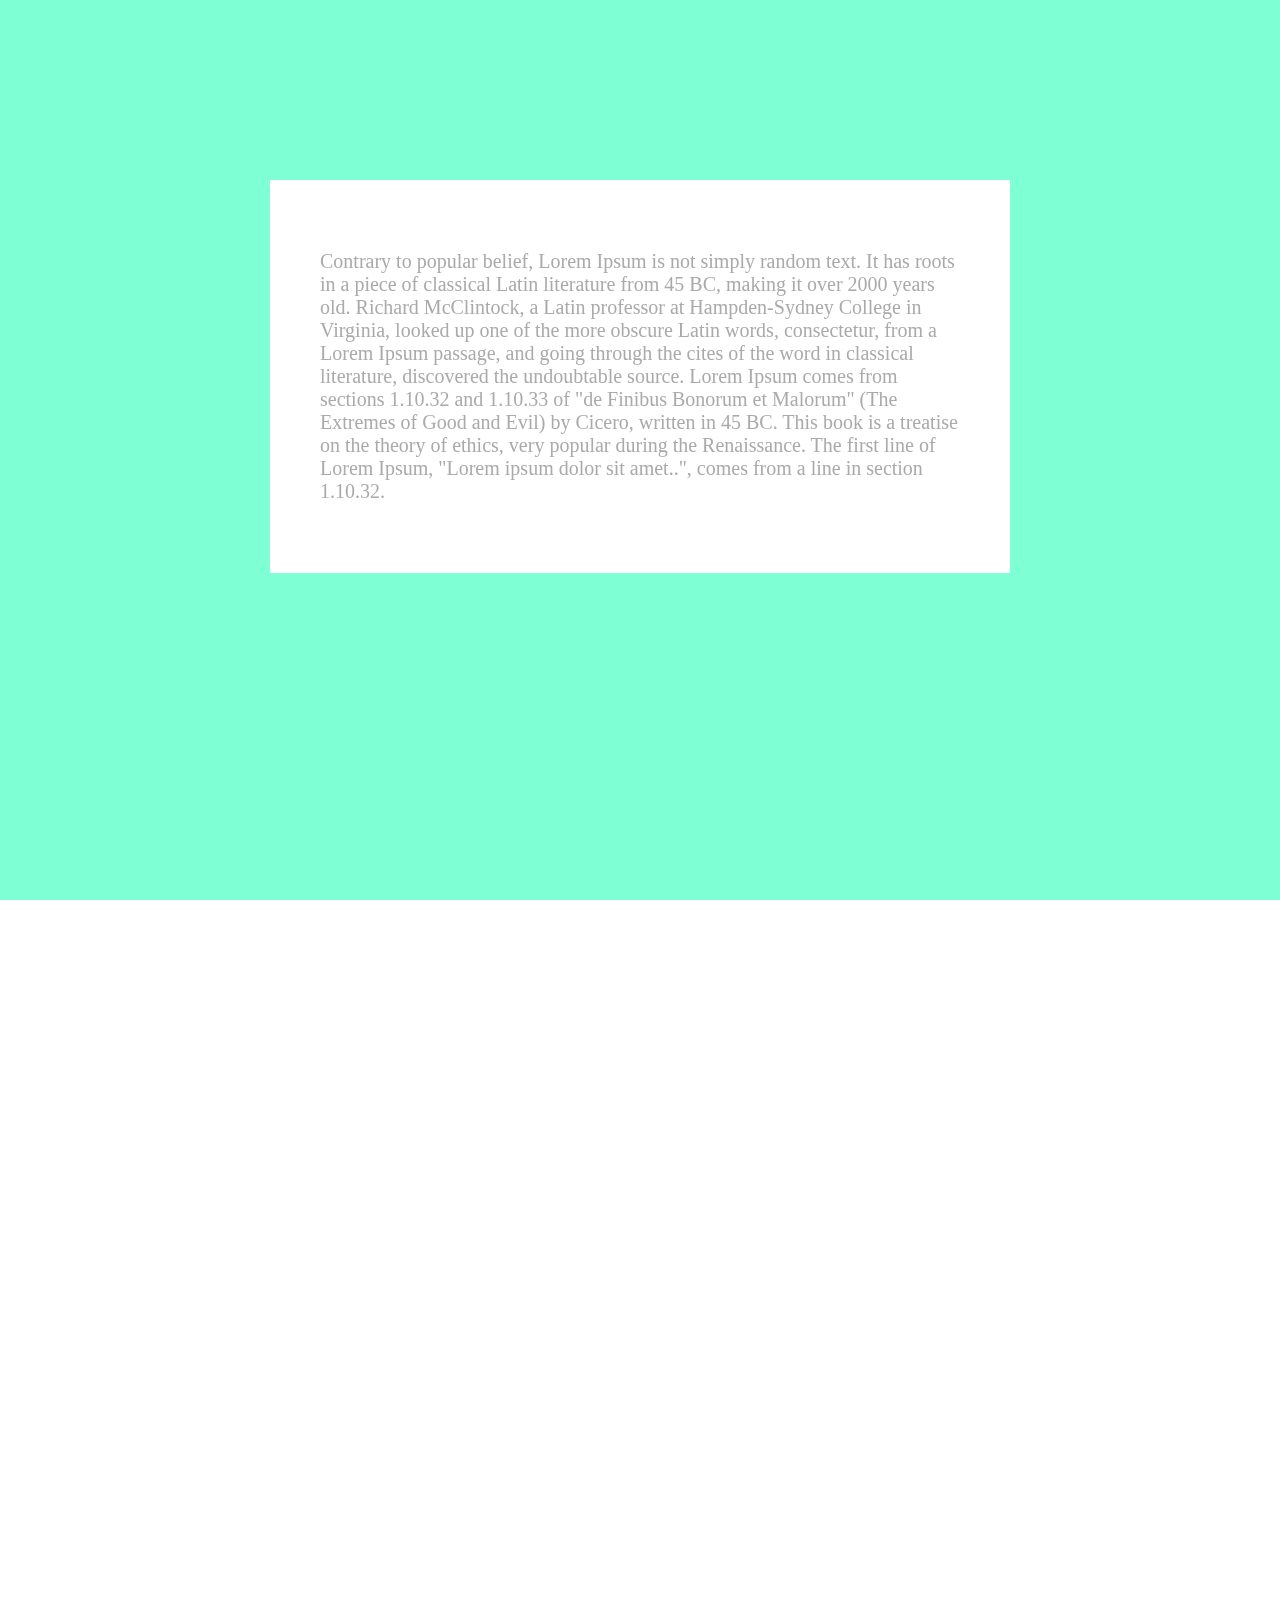
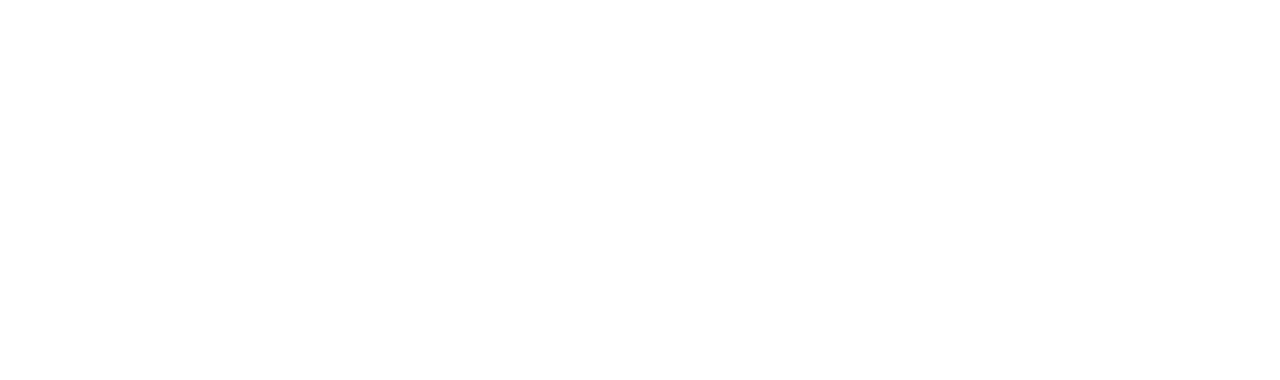
<file: test.html>
<!DOCTYPE html>
<html>
<head>
<style>
    html{
        overflow: hidden;
    }
    body{
        margin: 0;
        font-size: 20px;
        color: #aaaaaa;
        height: 100vh;
        perspective: 1px;
        transform-style: preserve-3d;
        overflow-x: hidden;
        overflow-y: auto;
    }
    .parallax-wrapper{
        width: 100vw;
        height: 100vh;
        padding-top: 20vh;
        box-sizing: border-box;
        transform-style: preserve-3d;

    }
    .parallax-wrapper::before{
        content: "";
        width: 100vw;
        height: 100vh;
        position: absolute;
        top: 0;
        left: 0;
        background-color: aquamarine;
        z-index: -1;
        transform: translateZ(-1px) scale(2);
    }
    .regular-wrapper{
        width: 100vw;
        height: 100vh;
        background-color:bisque;
        padding-top: 20vh;
        z-index: 2;
        position: relative;
    }
    .content{
        margin: 0 auto;
        padding: 50px;
        width: 50%;
        background: #ffffff;
    }
</style>
</head>
<body>
    <div class="parallax-wrapper">
        <div class="content">
        <p>Contrary to popular belief, Lorem Ipsum is not simply random text. It has roots in a piece of classical Latin literature from 45 BC, making it over 2000 years old. Richard McClintock, a Latin professor at Hampden-Sydney College in Virginia, looked up one of the more obscure Latin words, consectetur, from a Lorem Ipsum passage, and going through the cites of the word in classical literature, discovered the undoubtable source. Lorem Ipsum comes from sections 1.10.32 and 1.10.33 of "de Finibus Bonorum et Malorum" (The Extremes of Good and Evil) by Cicero, written in 45 BC. This book is a treatise on the theory of ethics, very popular during the Renaissance. The first line of Lorem Ipsum, "Lorem ipsum dolor sit amet..", comes from a line in section 1.10.32.</p>
        </div>
    </div>
    <div class="regular-wrapper">
        <div class="content">
            <p>Contrary to popular belief, Lorem Ipsum is not simply random text. It has roots in a piece of classical Latin literature from 45 BC, making it over 2000 years old. Richard McClintock, a Latin professor at Hampden-Sydney College in Virginia, looked up one of the more obscure Latin words, consectetur, from a Lorem Ipsum passage, and going through the cites of the word in classical literature, discovered the undoubtable source. Lorem Ipsum comes from sections 1.10.32 and 1.10.33 of "de Finibus Bonorum et Malorum" (The Extremes of Good and Evil) by Cicero, written in 45 BC. This book is a treatise on the theory of ethics, very popular during the Renaissance. The first line of Lorem Ipsum, "Lorem ipsum dolor sit amet..", comes from a line in section 1.10.32.</p>
        </div>
    </div>
</body>
</html>
</file>
